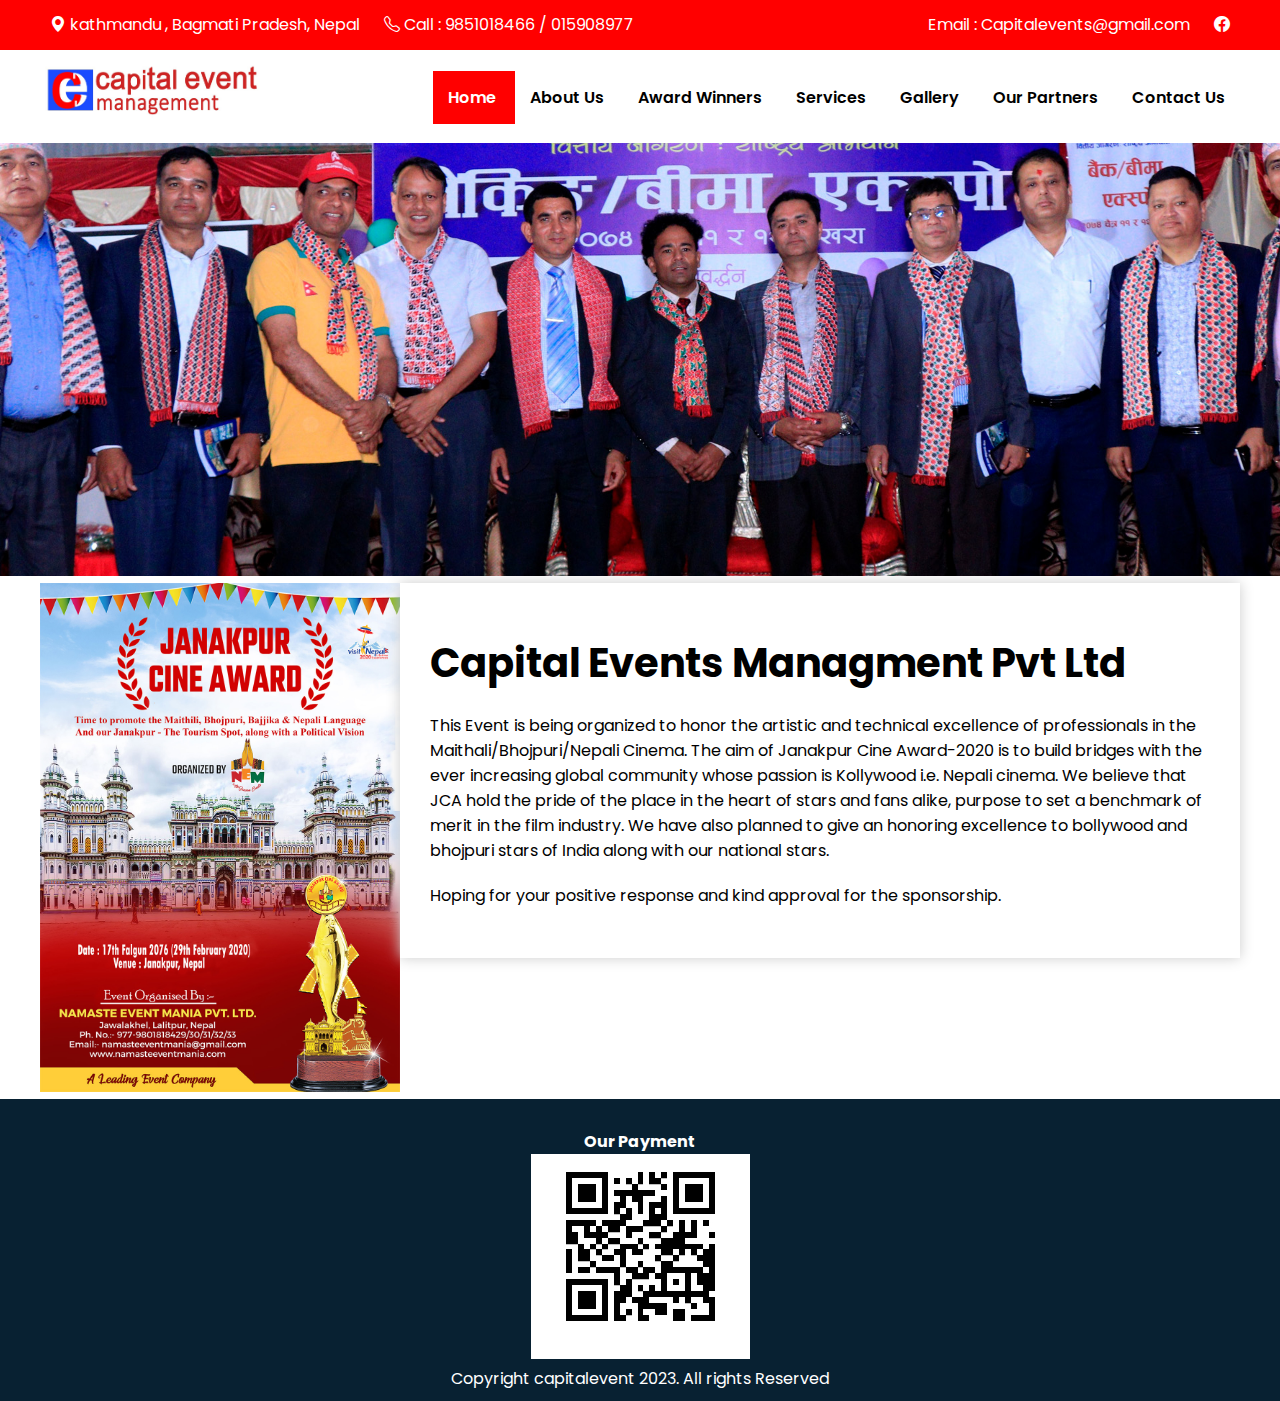
<file: index.html>
<!DOCTYPE html>
<html lang="en">

<head>
    <meta charset="UTF-8">
    <meta name="viewport" content="width=device-width, initial-scale=1.0">
    <title>Document</title>
    <link rel="stylesheet" href="https://cdn.jsdelivr.net/npm/bootstrap-icons@1.11.1/font/bootstrap-icons.css">
    <link rel="stylesheet" href="css/style.css">
</head>

<body>
    <section class="top">
        <div class="con">
            <div class="l">
                <ul>
                    <li><i class="bi bi-geo-alt-fill"></i> kathmandu , Bagmati Pradesh, Nepal </li>
                    <li><i class="bi bi-telephone"></i> Call : 9851018466 / 015908977 </li>
                </ul>
            </div>
            <div class="r">
                <ul>
                    <li> Email : Capitalevents@gmail.com </li>
                    <li><i class="bi bi-facebook"></i></li>
                </ul>
            </div>
            <div class="clear"></div>
        </div>
    </section>
    <header>
        <div class="con">
            <div class="l">
                <a href="index.html">
                    <img class="logo" src="img/logo.jpg" alt="">
                </a>
            </div>
            <nav class="r">
                <ul>
                    <li class="active"><a href="index.html"> Home </a></li>
                    <li><a href="about.html"> About Us </a></li>
                    <li><a href=""> Award Winners </a></li>
                    <li><a href=""> Services </a></li>
                    <li><a href=""> Gallery </a></li>
                    <li><a href=""> Our Partners </a></li>
                    <li><a href="contact.html"> Contact Us </a></li>
                </ul>
            </nav>
            <div class="clear"></div>
        </div>
    </header>
    <section>
        <img class="w" src="img/banner.jpg" alt="">
    </section>
    <section class="about">
        <div class="con">
            <div class="l left">
                <img class="w" src="img/Namaste-Event-Mania-JCA-Cover.jpg" alt="">
            </div>
            <div class="r right">
                <h1 class="p">
                Capital Events Managment Pvt Ltd
            </h1>
<p>                This Event is being organized to honor the artistic and technical excellence of professionals in the Maithali/Bhojpuri/Nepali Cinema. The aim of Janakpur Cine Award-2020 is to build bridges with the ever increasing global community whose passion is Kollywood i.e. Nepali cinema. We believe that JCA hold the pride of the place in the heart of stars and fans alike, purpose to set a benchmark of merit in the film industry. We have also planned to give an honoring excellence to bollywood and bhojpuri stars of India along with our national stars.
             </p>
             <p class="p">
                Hoping for your positive response and kind approval for the sponsorship. 
            </p>      </div>
            <div class="clear"></div>
        </div>
    </section>
    <footer>
        <h4>Our Payment </h4>
        <img src="img/qr.png" alt="">
        <p>Copyright capitalevent 2023. All rights Reserved</p>
    </footer>
</body>

</html>
</file>
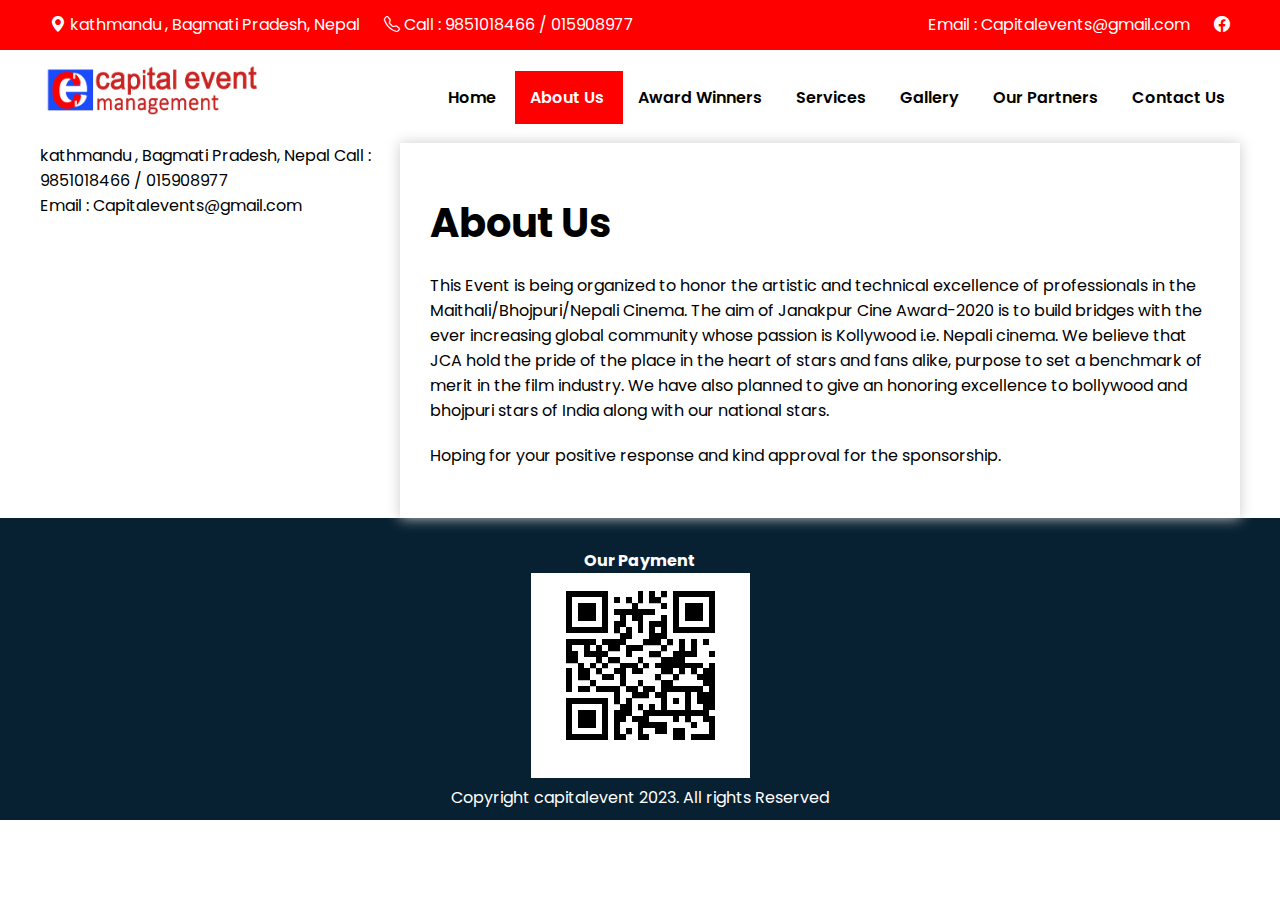
<file: about.html>
<!DOCTYPE html>
<html lang="en">

<head>
    <meta charset="UTF-8">
    <meta name="viewport" content="width=device-width, initial-scale=1.0">
    <title>Document</title>
    <link rel="stylesheet" href="https://cdn.jsdelivr.net/npm/bootstrap-icons@1.11.1/font/bootstrap-icons.css">
    <link rel="stylesheet" href="css/style.css">
</head>

<body>
    <section class="top">
        <div class="con">
            <div class="l">
                <ul>
                    <li><i class="bi bi-geo-alt-fill"></i> kathmandu , Bagmati Pradesh, Nepal </li>
                    <li><i class="bi bi-telephone"></i> Call : 9851018466 / 015908977 </li>
                </ul>
            </div>
            <div class="r">
                <ul>
                    <li> Email : Capitalevents@gmail.com </li>
                    <li><i class="bi bi-facebook"></i></li>
                </ul>
            </div>
            <div class="clear"></div>
        </div>
    </section>
    <header>
        <div class="con">
            <div class="l">
                <a href="index.html">
                    <img class="logo" src="img/logo.jpg" alt="">
                </a>
            </div>
            <nav class="r">
                <ul>
                    <li ><a href="index.html"> Home </a></li>
                    <li class="active"><a href="about.html"> About Us </a></li>
                    <li><a href=""> Award Winners </a></li>
                    <li><a href=""> Services </a></li>
                    <li><a href=""> Gallery </a></li>
                    <li><a href=""> Our Partners </a></li>
                    <li><a href="contact.html"> Contact Us </a></li>
                </ul>
            </nav>
            <div class="clear"></div>
        </div>
    </header>
     
    <section class="about">
        <div class="con">
            <div class="l left">
                

    kathmandu , Bagmati Pradesh, Nepal Call : 9851018466 / 015908977 
<br>
    Email : Capitalevents@gmail.com 
            </div>
            <div class="r right">
                <h1 class="p">
                About Us
            </h1>
<p>                This Event is being organized to honor the artistic and technical excellence of professionals in the Maithali/Bhojpuri/Nepali Cinema. The aim of Janakpur Cine Award-2020 is to build bridges with the ever increasing global community whose passion is Kollywood i.e. Nepali cinema. We believe that JCA hold the pride of the place in the heart of stars and fans alike, purpose to set a benchmark of merit in the film industry. We have also planned to give an honoring excellence to bollywood and bhojpuri stars of India along with our national stars.
             </p>
             <p class="p">
                Hoping for your positive response and kind approval for the sponsorship. 
            </p>      </div>
            <div class="clear"></div>
        </div>
    </section>
    <footer>
        <h4>Our Payment </h4>
        <img src="img/qr.png" alt="">
        <p>Copyright capitalevent 2023. All rights Reserved</p>
    </footer>
</body>

</html>
</file>
<file: css/style.css>
@import url('https://fonts.googleapis.com/css2?family=Poppins:wght@400;600&display=swap');
*
{
    margin: 0;
    padding: 0;
    box-sizing: border-box;
}
body 
{
    font-family: 'Poppins', sans-serif;
}
ul 
{
    list-style: none;
}
.l
{
    float: left;
}
.r 
{
    float: right;
}
.clear
{
    clear: both;
}
.top 
{
    background: red; color: #fff;
    line-height: 50px;
}
.con 
{
    width: 1200px;
    margin: auto;
}
.top li 
{
    display: inline;
    padding: 0px 10px;
}
.logo 
{
    width: 220px;
}
header 
{
    padding: 15px 0;
}
nav li 
{
    display: inline;
}
nav li a 
{
    color: #000;
    font-weight: 600;
    text-decoration: none;
    padding: 15px;
}
nav ul 
{
    padding-top: 20px;
}
.w 
{
    width: 100%;
}
.left 
{
    width: 30%;
}
.right 
{
    width: 70%;
    padding: 30px;
    box-shadow: 0px 0px 13px #ccc;
}
.right h1 
{
    font-size: 40px;
}
.p 
{
    padding: 20px 0;
}
footer
{
    background: #082132;
    color: #fff;
    text-align: center;
    padding: 30px 0 10px 0;
}
.active a 
{
    background: red;
    color: #fff;
}
</file>
